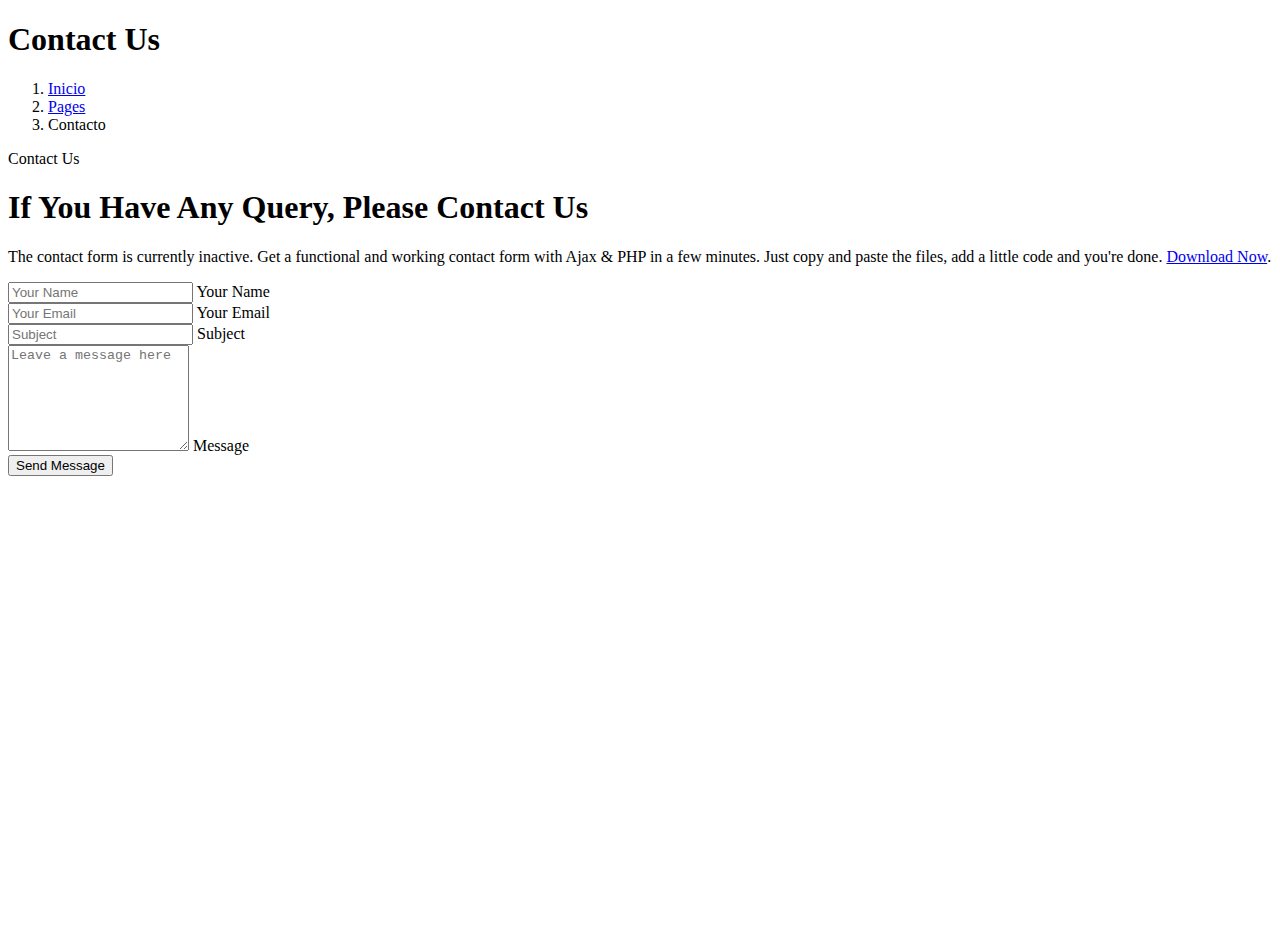
<file: src/main/resources/templates/contacto.html>
<!DOCTYPE html>
<html lang="en"
      xmlns:th="http://www.thymeleaf.org"
      xmlns:layout="http://www.ultraq.net.nz/thymeleaf/layout"
      layout:decorate="~{master.html}">
<head>
    <meta charset="utf-8">
    <title>Contacto</title>

</head>

<body>
<div layout:fragment="contenido_dinamico">

    <!-- Page Header Start -->
    <div class="container-fluid page-header py-5 mb-5 wow fadeIn" data-wow-delay="0.1s">
        <div class="container text-center py-5">
            <h1 class="display-3 text-white mb-4 animated slideInDown">Contact Us</h1>
            <nav aria-label="breadcrumb animated slideInDown">
                <ol class="breadcrumb justify-content-center mb-0">
                    <li class="breadcrumb-item"><a href="/">Inicio</a></li>
                    <li class="breadcrumb-item"><a href="#">Pages</a></li>
                    <li class="breadcrumb-item active" aria-current="page">Contacto</li>
                </ol>
            </nav>
        </div>
    </div>
    <!-- Page Header End -->


    <!-- Contact Start -->
    <div class="container-xxl py-5">
        <div class="container">
            <div class="row g-5">
                <div class="col-lg-6 wow fadeIn" data-wow-delay="0.1s">
                    <p class="fs-5 fw-bold text-primary">Contact Us</p>
                    <h1 class="display-5 mb-5">If You Have Any Query, Please Contact Us</h1>
                    <p class="mb-4">The contact form is currently inactive. Get a functional and working contact form
                        with Ajax & PHP in a few minutes. Just copy and paste the files, add a little code and you're
                        done. <a href="https://htmlcodex.com/contact-form">Download Now</a>.</p>
                    <form class="contacto-form">
                        <div class="row g-3">
                            <div class="col-md-6">
                                <div class="form-floating">
                                    <input type="text" class="form-control" id="name" placeholder="Your Name">
                                    <label for="name">Your Name</label>
                                </div>
                            </div>
                            <div class="col-md-6">
                                <div class="form-floating">
                                    <input type="email" class="form-control" id="email" placeholder="Your Email">
                                    <label for="email">Your Email</label>
                                </div>
                            </div>
                            <div class="col-12">
                                <div class="form-floating">
                                    <input type="text" class="form-control" id="subject" placeholder="Subject">
                                    <label for="subject">Subject</label>
                                </div>
                            </div>
                            <div class="col-12">
                                <div class="form-floating">
                                    <textarea class="form-control" placeholder="Leave a message here" id="message"
                                        style="height: 100px"></textarea>
                                    <label for="message">Message</label>
                                </div>
                            </div>
                            <div class="col-12">
                                <button class="btn btn-primary py-3 px-4" type="submit">Send Message</button>
                            </div>
                        </div>
                    </form>
                </div>
                <div class="col-lg-6 wow fadeIn" data-wow-delay="0.5s" style="min-height: 450px;">
                    <div class="position-relative rounded overflow-hidden h-100">
                        <iframe class="position-relative w-100 h-100"
                            src="https://www.google.com/maps/embed?pb=!1m18!1m12!1m3!1d3001156.4288297426!2d-78.01371936852176!3d42.72876761954724!2m3!1f0!2f0!3f0!3m2!1i1024!2i768!4f13.1!3m3!1m2!1s0x4ccc4bf0f123a5a9%3A0xddcfc6c1de189567!2sNew%20York%2C%20USA!5e0!3m2!1sen!2sbd!4v1603794290143!5m2!1sen!2sbd"
                            frameborder="0" style="min-height: 450px; border:0;" allowfullscreen="" aria-hidden="false"
                            tabindex="0"></iframe>
                    </div>
                </div>
            </div>
        </div>
    </div>
    <!-- Contact End -->

</div>
</body>

</html>
</file>
